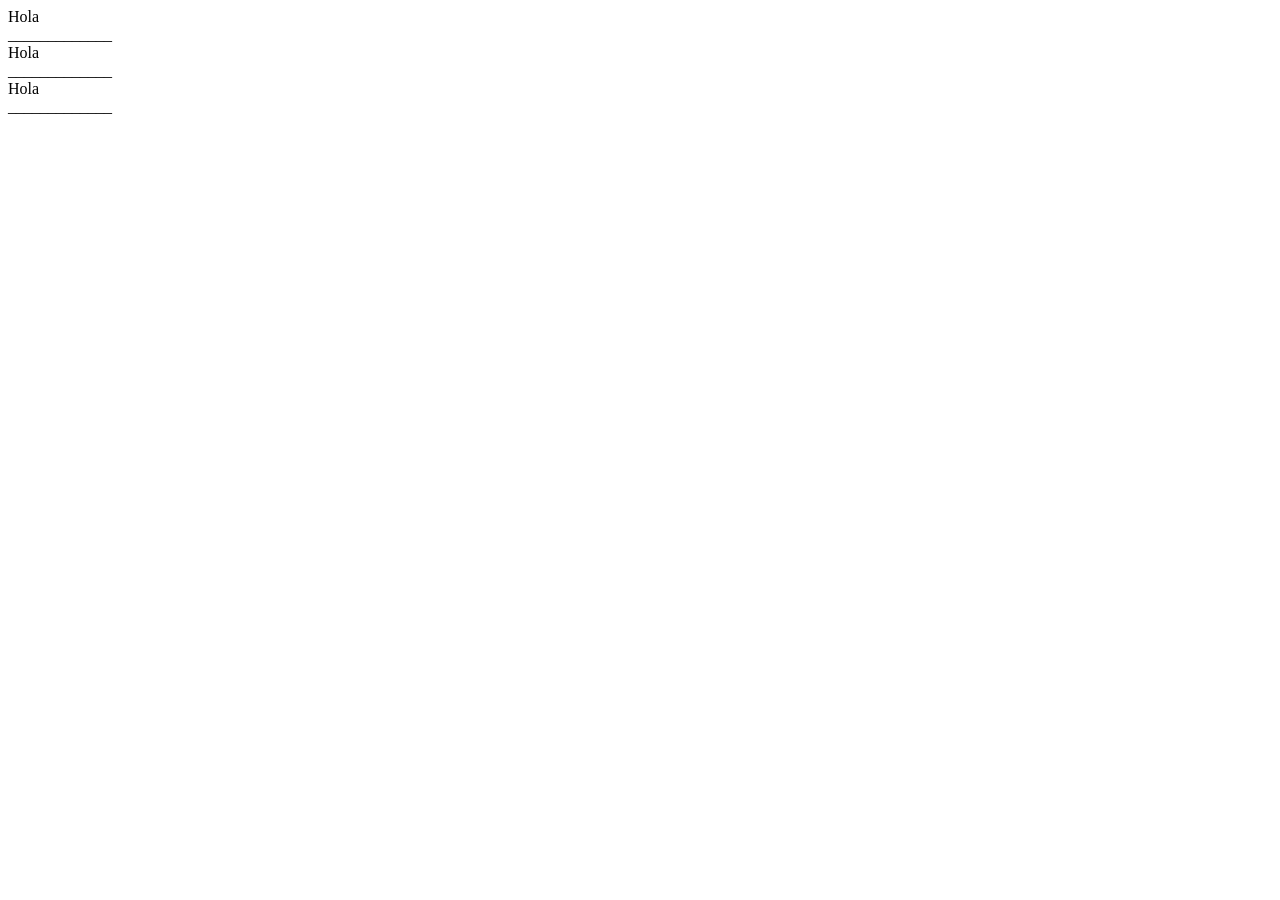
<file: index.html>
<!DOCTYPE html>
<html lang="en">
<head>
    <meta charset="UTF-8">
    <meta name="viewport" content="width=device-width, initial-scale=1.0">
    <title>Document</title>
</head>
<body>
    Hola <div id="nom">_____________ </div>
    Hola <div id="edad">_____________ </div>
    Hola <div id="color">_____________  </div>

        <script src="sol.js"></script>
</body>
</html>
</file>
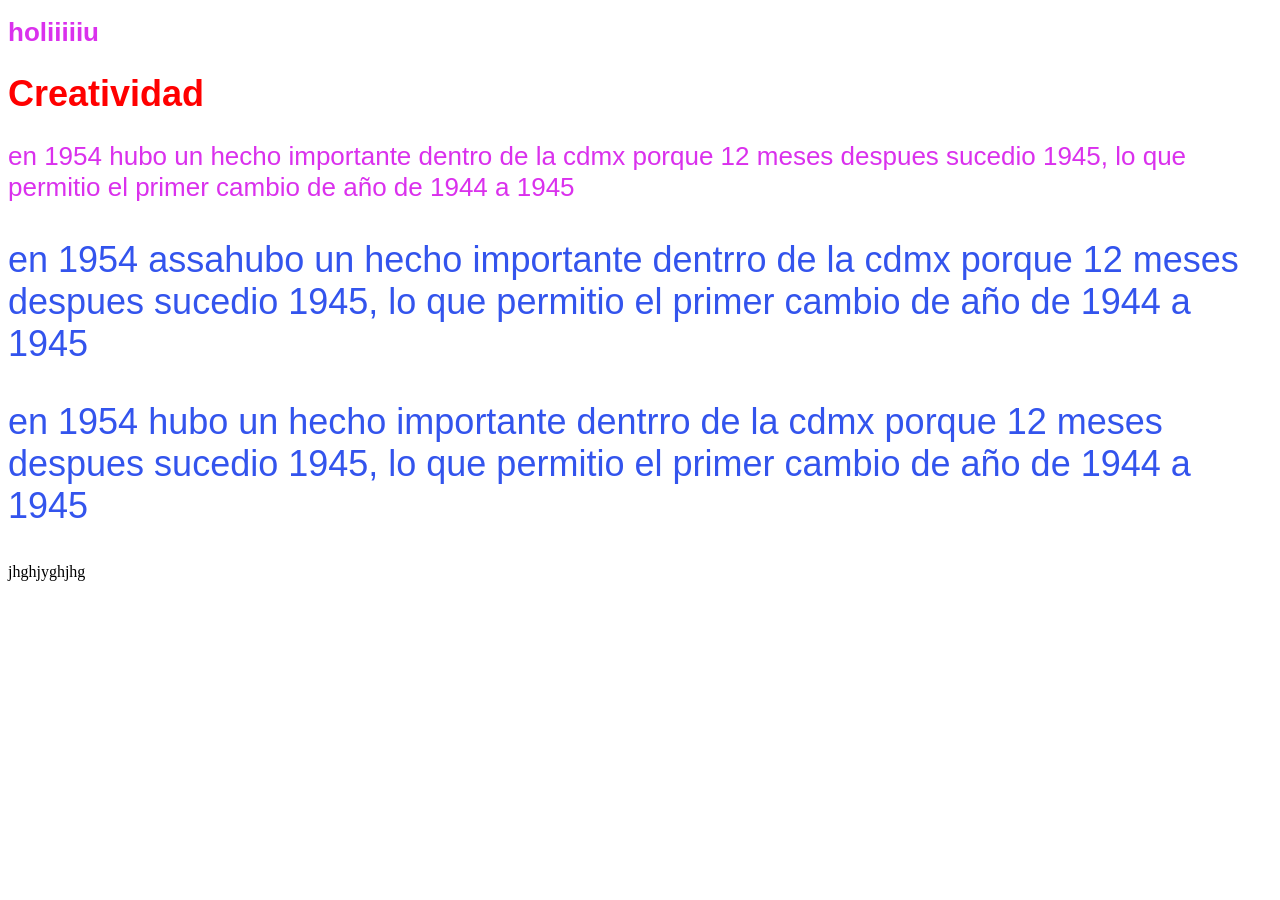
<file: Index.html>
<!DOCTYPE html>
<html lang="en">
<head>
    <link rel="stylesheet" href="visu.css">
    <meta charset="UTF-8">
    <meta name="viewport" content="width=device-width, initial-scale=1.0">
    <title>mi pag 1
    </title>
</head>
<body>
    <h1 class="bolitas">holiiiiiu</h1>
    <h1 class="chetos">Creatividad</h1>
    <P class="bolitas">en 1954 hubo un hecho importante dentro de la cdmx porque 12 meses despues sucedio 1945, lo que permitio el primer cambio de año de 1944 a 1945   </P>
    <p class="chetos">en 1954 assahubo un hecho importante dentrro de la cdmx porque 12 meses despues sucedio 1945, lo que permitio el primer cambio de año de 1944 a 1945   </p>
    <P class="chetos">en 1954 hubo un hecho importante dentrro de la cdmx porque 12 meses despues sucedio 1945, lo que permitio el primer cambio de año de 1944 a 1945   </P>
jhghjyghjhg
    </body>
</html>
</file>
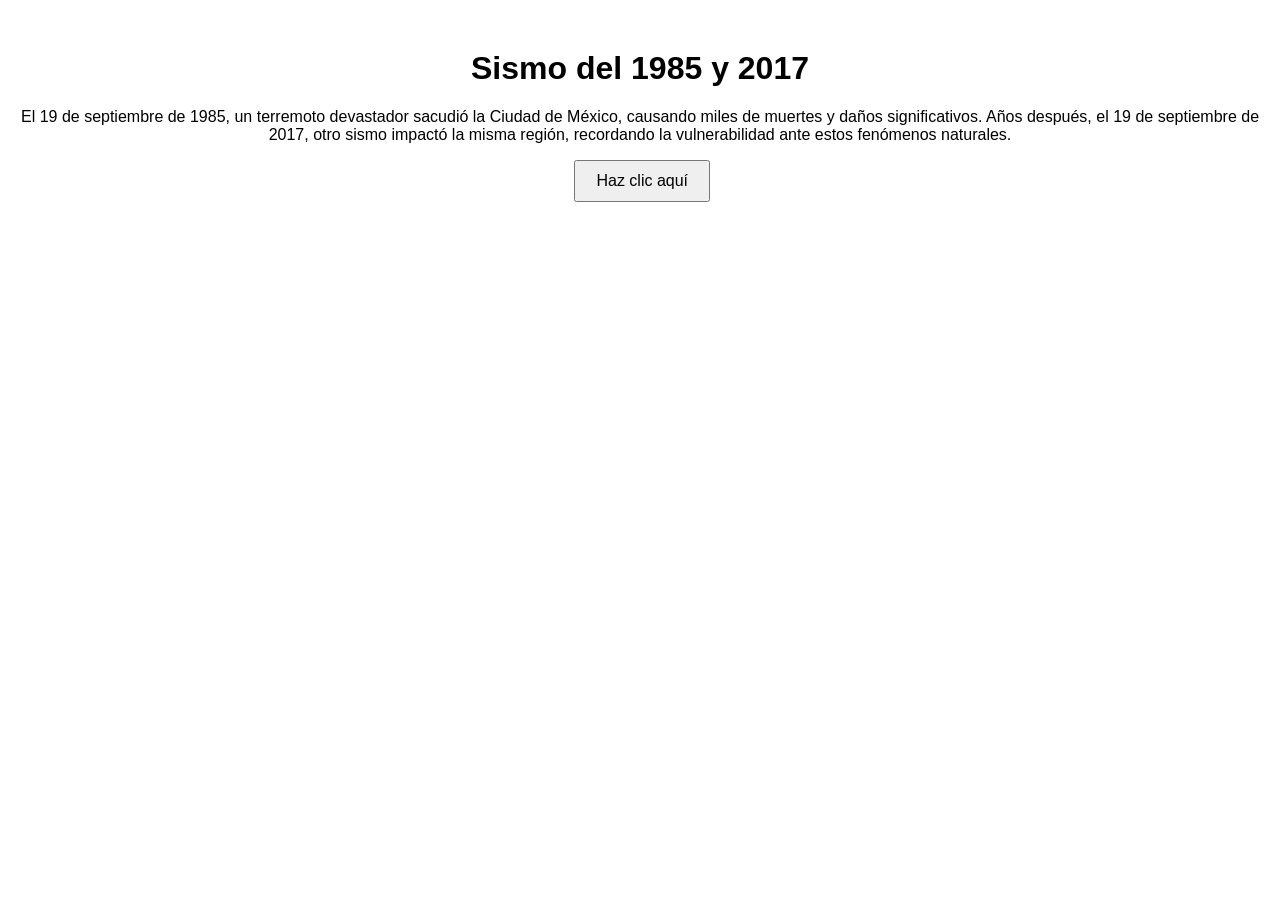
<file: Contraste/Index1.html>
<!DOCTYPE html>
<html lang="es">
<head>
  <meta charset="UTF-8">
  <title>Temblores</title>
  <style>
    body {
      font-family: Arial, sans-serif;
      text-align: center;
      margin-top: 50px;
    }
    button {
      padding: 10px 20px;
      font-size: 16px;
      cursor: pointer;
    }
  </style>
</head>
<body>
  <h1>Sismo del 1985 y 2017</h1>
  <p>El 19 de septiembre de 1985, un terremoto devastador sacudió la Ciudad de México, 
    causando miles de muertes y daños significativos. Años después, el 19 de septiembre de 2017, 
    otro sismo impactó la misma región, recordando la vulnerabilidad ante estos fenómenos naturales.</p>
    <img scr="T1.jpg">
    
      <button>Haz clic aquí</button>
</body>
</html>
</file>
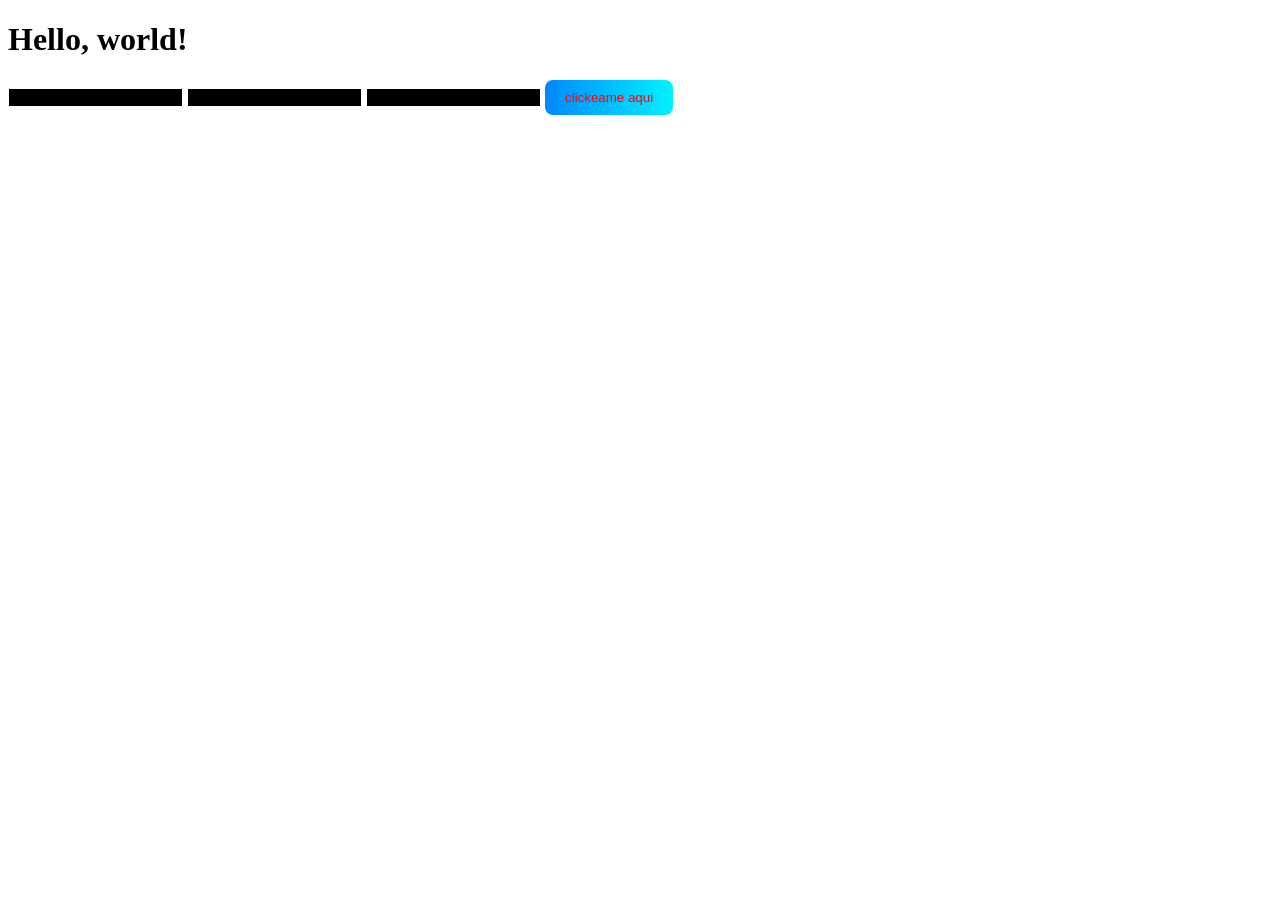
<file: Java/Sel.html>
<!DOCTYPE html>
<html lang="en">
  <head>
    <meta charset="UTF-8" />
    <meta name="viewport" content="width=device-width, initial-scale=1.0" />
    <title>Sel</title>
<link rel="stylesheet" href="Ar.css" />
  </head>
  <body>
    <h1>Hello, world!</h1>
    
    <input type="number" id="texto">
    <input type="number" id="numero1">
    <input type="number" id="numero2">

    <button class="De_Zaldo" onclick="mostrarmensaje()"> clickeame aqui </button>


     <script src="dos.js"></script>  
</body>
</html>
</file>
<file: visu.css>
.chetos{
    color: #3354ED;
    font-family: "Comic Sans MS", cursiv, sans-serif;
    font-size: 36px;
}
.bolitas{
    color: hsl(294, 84%, 56%);
    font-family: "Arial", cursiv, sans-serif;
    font-size: 26px;
}
h1.chetos{
    color: red;
}
</file>
<file: Java/Ar.css>
button{
    background: linear-gradient(to right, #0088ff, #00f2fe);
    color: rgb(255, 0, 0);
    border: none;
    padding: 10px 20px;
    border-radius: 8px;
    cursor: pointer;
    }

    input{
        background-color: black;
    color: white;
    border: 1px solid white;
    }
</file>
